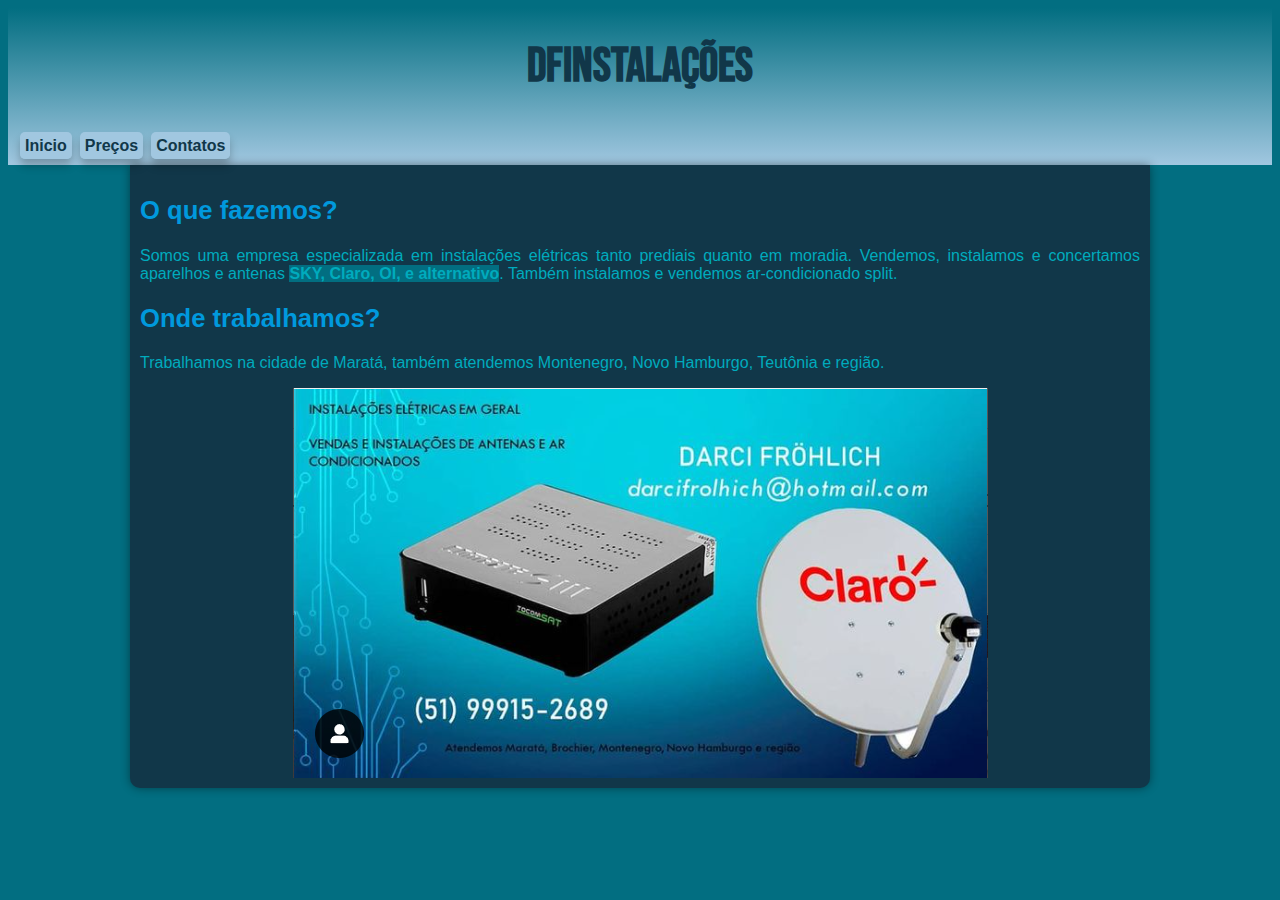
<file: index.html>
<!DOCTYPE html>
<html lang="pt-br">
<head>
    <meta charset="UTF-8">
    <meta http-equiv="X-UA-Compatible" content="IE=edge">
    <meta name="viewport" content="width=device-width, initial-scale=1.0">
    <title>DFInstalações</title>
    <link rel="stylesheet" href="style copy.css">
    <link rel="shortcut icon" href="imagens/img-DFI-pq.png" type="image/x-icon">
</head>
<body>
    <header>
        <h1>
            DFInstalações
        </h1>
        <nav>
            <a href="index.html">Inicio</a>
            <a href="paginadevendas.html">Preços</a>
            <a href="Contatos.html">Contatos</a>
        </nav>
    </header>
    <main>
            <article>
                <h2>
                    O que fazemos?
                </h2>
                <p>
                    Somos uma empresa especializada em instalações elétricas tanto prediais quanto em moradia. Vendemos, instalamos e concertamos aparelhos e antenas <strong>SKY, Claro, OI, e alternativo</strong>. Também instalamos e vendemos ar-condicionado split.
                </p>
                <h2>
                    Onde trabalhamos?
                </h2>
                <p>
                    Trabalhamos na cidade de Maratá, também atendemos Montenegro, Novo Hamburgo, Teutônia e região.
                </p>
            </article>
            <picture>
                <source media="(max-width: 670px)" srcset="imagens/img-DFI-350.png">
                <img src="imagens/img-DFI.png" alt="">
            </picture>
    </main>
</body>
</html>
</file>
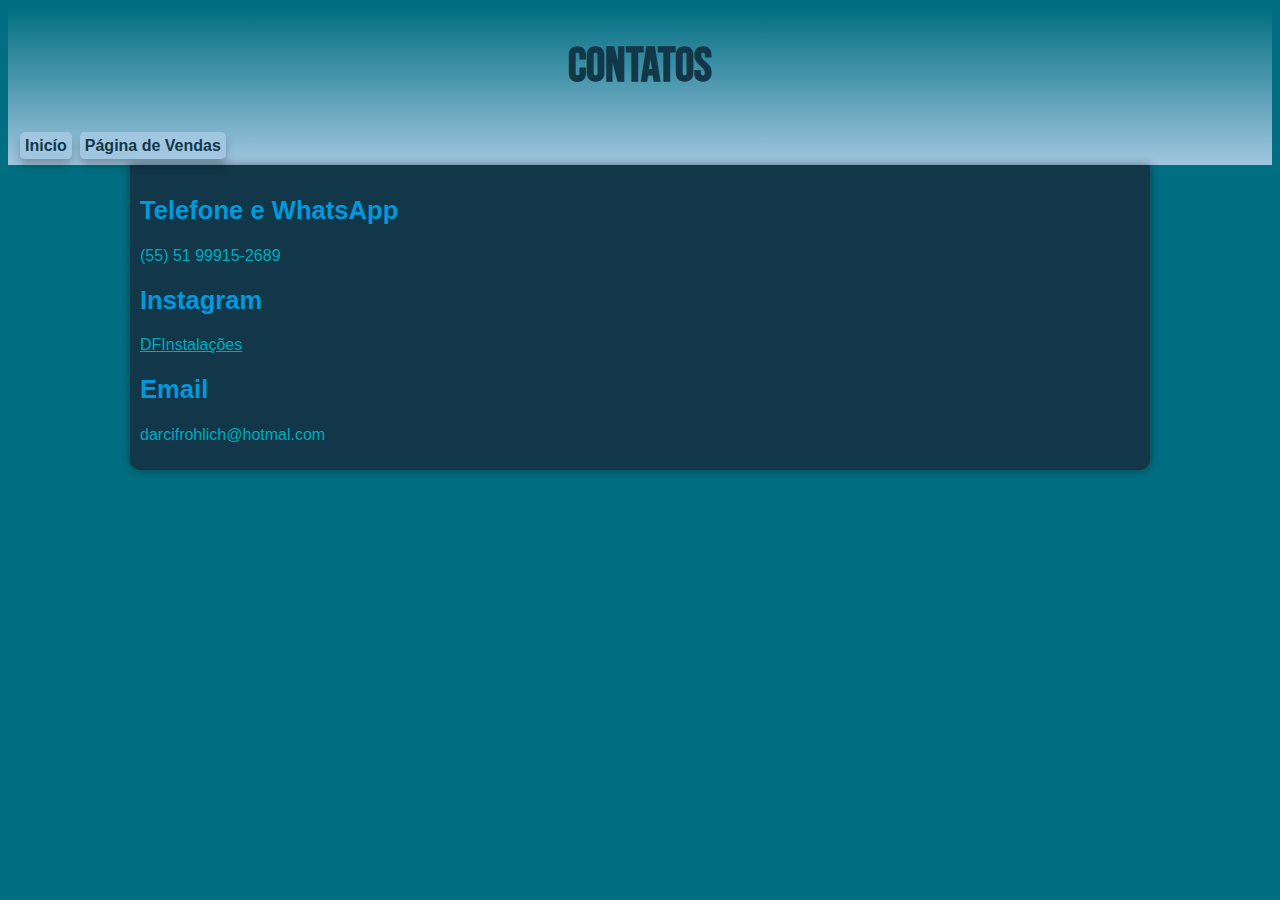
<file: Contatos.html>
<!DOCTYPE html>
<html lang="pt-br">
<head>
    <meta charset="UTF-8">
    <meta http-equiv="X-UA-Compatible" content="IE=edge">
    <meta name="viewport" content="width=device-width, initial-scale=1.0">
    <title>Contatos</title>
    <link rel="shortcut icon" href="imagens/img-DFI-pq.png" type="image/x-icon">
    <style>
        @import url('https://fonts.googleapis.com/css2?family=Bebas+Neue&display=swap');
        :root {
    --cor01: #A1C7E0;
    --cor02: #0099DD;
    --cor03: #00ABBD;
    --cor04: #026E81;
    --cor05: #113749;

    --fonte-padrao: Arial, Verdana, Helvetica, sans-serif;
    --fonte-destaque:'Bebas Neue', 'cursive';
}

body {
    background-color: var(--cor04);
}

header {
    background-image: linear-gradient(to bottom, #026E81, #A1C7E0);
    padding: 10px;
    margin: auto;
}

header h1 {
    text-align: center;
    padding: 10px;
    margin-top: 10px;
    font-family: var(--fonte-destaque);
    font-size: 3em;
    color: var(--cor05);
}

header a {
    background-color: #A1C7E0;
    margin: 2px;
    padding:5px;
    font-weight: bold;
    font-size: 1em;
    text-decoration: none;
    color: var(--cor05);
    font-family: var(--fonte-padrao);
    transition-duration: 0.5s;
    border-radius: 5px;
    box-shadow: 0px 7px 9px rgba(0, 0, 0, 0.233);
}

header a:hover {
    background-color: var(--cor05);
    color: var(--cor01);
}  

main {
    min-width: 300px;
    max-width: 1000px;
    background-color: var(--cor05);
    box-shadow: 0px 0px 10px rgba(0, 0, 0, 0.418);
    font-family: var(--fonte-padrao);
    margin: auto;
    padding: 10px;
    border-bottom-left-radius: 10px;
    border-bottom-right-radius: 10px;
}
main h2 {
    font-family: var(--fonte-padrao);
    color: var(--cor02);
    font-size: 1.6em;
}

main p {
    color: var(--cor03);
    text-align: justify;
    font-size: bold;
}

main p > strong {
    background-color: var(--cor04);
}
main a {
    color: #00ABBD;
}
    </style>
</head>
<body>
    <header>
        <h1>Contatos</h1>
        <nav>
            <a href="index.html">Inicío</a>
            <a href="paginadevendas.html">Página de Vendas</a>
        </nav>
    </header>
    <main>
        <h2>Telefone e WhatsApp</h2>
        <p>(55) 51 99915-2689</p>
        <h2>Instagram</h2>
        <p><a href="https://www.instagram.com/dfinstalacao/" target="-bank">DFInstalações</a></p>
        <h2>Email</h2>
        <p>darcifrohlich@hotmal.com</p>
    </main>
</body>
</html>
</file>
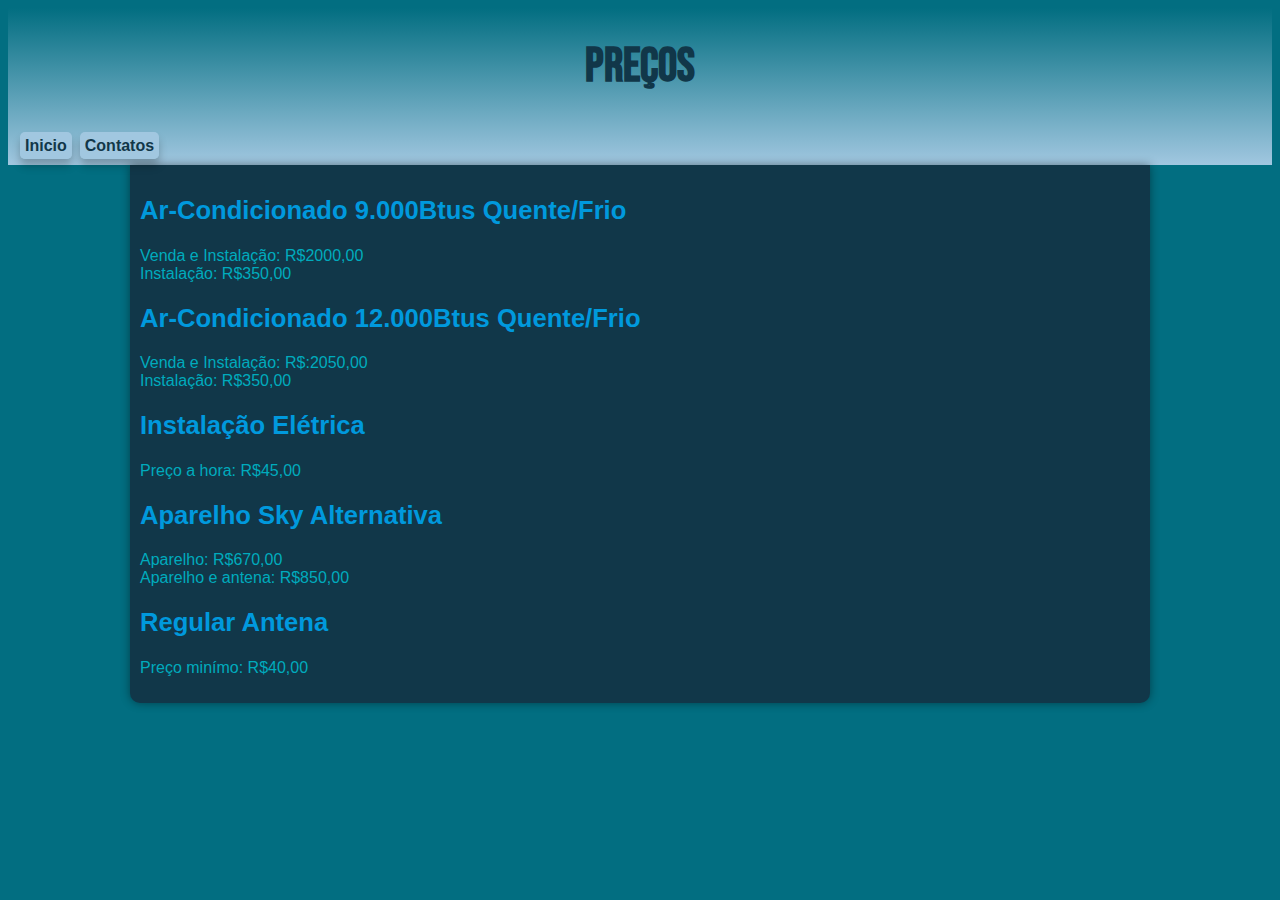
<file: paginadevendas.html>
<!DOCTYPE html>
<html lang="pt-br">
<head>
    <meta charset="UTF-8">
    <meta http-equiv="X-UA-Compatible" content="IE=edge">
    <meta name="viewport" content="width=device-width, initial-scale=1.0">
    <title>Vendas</title>
    <link rel="shortcut icon" href="imagens/img-DFI-pq.png" type="image/x-icon">
    <style>
        @import url('https://fonts.googleapis.com/css2?family=Bebas+Neue&display=swap');
        :root {
    --cor01: #A1C7E0;
    --cor02: #0099DD;
    --cor03: #00ABBD;
    --cor04: #026E81;
    --cor05: #113749;

    --fonte-padrao: Arial, Verdana, Helvetica, sans-serif;
    --fonte-destaque:'Bebas Neue', 'cursive';
}

body {
    background-color: var(--cor04);
}

header {
    background-image: linear-gradient(to bottom, #026E81, #A1C7E0);
    padding: 10px;
    margin: auto;
}

header h1 {
    text-align: center;
    padding: 10px;
    margin-top: 10px;
    font-family: var(--fonte-destaque);
    font-size: 3em;
    color: var(--cor05);
}

header a {
    background-color: #A1C7E0;
    margin: 2px;
    padding:5px;
    font-weight: bold;
    font-size: 1em;
    text-decoration: none;
    color: var(--cor05);
    font-family: var(--fonte-padrao);
    transition-duration: 0.5s;
    border-radius: 5px;
    box-shadow: 0px 7px 9px rgba(0, 0, 0, 0.233);
}

header a:hover {
    background-color: var(--cor05);
    color: var(--cor01);
}  

main {
    min-width: 300px;
    max-width: 1000px;
    background-color: var(--cor05);
    box-shadow: 0px 0px 10px rgba(0, 0, 0, 0.418);
    font-family: var(--fonte-padrao);
    margin: auto;
    padding: 10px;
    border-bottom-left-radius: 10px;
    border-bottom-right-radius: 10px;
}
main h2 {
    font-family: var(--fonte-padrao);
    color: var(--cor02);
    font-size: 1.6em;
}

main p {
    color: var(--cor03);
    text-align: justify;
    font-size: bold;
}

main p > strong {
    background-color: var(--cor04);
}
    </style>
    
</head>
<body>
    <header>
        <h1>Preços</h1>
        <nav>
            <a href="index.html">Inicio</a>
            <a href="Contatos.html">Contatos</a>
        </nav>
    </header>
    <main>
        <h2>
            Ar-Condicionado 9.000Btus Quente/Frio
        </h2>
        <p>
            Venda e Instalação: R$2000,00<br>
            Instalação: R$350,00
        </p>
        <h2>
            Ar-Condicionado 12.000Btus Quente/Frio
        </h2>
        <p>
            Venda e Instalação: R$:2050,00<br>
            Instalação: R$350,00
        </p>
        <h2>Instalação Elétrica</h2>
        <p>
            Preço a hora: R$45,00
        </p>
        <h2>Aparelho Sky Alternativa</h2>
        <p>
            Aparelho: R$670,00 <br>
            Aparelho e antena: R$850,00
        </p>
        <h2>Regular Antena</h2>
        <p>Preço minímo: R$40,00</p>
    </main>
</body>
</html>
</file>
<file: style copy.css>
@charset "UTF=8";
@import url('https://fonts.googleapis.com/css2?family=Bebas+Neue&display=swap');

:root {
    --cor01: #A1C7E0;
    --cor02: #0099DD;
    --cor03: #00ABBD;
    --cor04: #026E81;
    --cor05: #113749;

    --fonte-padrao: Arial, Verdana, Helvetica, sans-serif;
    --fonte-destaque:'Bebas Neue', 'cursive';
}

body {
    background-color: var(--cor04);
}

header {
    background-image: linear-gradient(to bottom, #026E81, #A1C7E0);
    padding: 10px;
    margin: auto;
}

header h1 {
    text-align: center;
    padding: 10px;
    margin-top: 10px;
    font-family: var(--fonte-destaque);
    font-size: 3em;
    color: var(--cor05);
}

header a {
    background-color: #A1C7E0;
    margin: 2px;
    padding:5px;
    font-weight: bold;
    font-size: 1em;
    text-decoration: none;
    color: var(--cor05);
    font-family: var(--fonte-padrao);
    transition-duration: 0.5s;
    border-radius: 5px;
    box-shadow: 0px 7px 9px rgba(0, 0, 0, 0.233);
}

header a:hover {
    background-color: var(--cor05);
    color: var(--cor01);
}  

main {
    min-width: 300px;
    max-width: 1000px;
    background-color: var(--cor05);
    box-shadow: 0px 0px 10px rgba(0, 0, 0, 0.418);
    font-family: var(--fonte-padrao);
    margin: auto;
    padding: 10px;
    border-bottom-left-radius: 10px;
    border-bottom-right-radius: 10px;
}
main h2 {
    font-family: var(--fonte-padrao);
    color: var(--cor02);
    font-size: 1.6em;
}

main p {
    color: var(--cor03);
    text-align: justify;
    font-size: bold;
}

main p > strong {
    background-color: var(--cor04);
}

main img {
    display: block;
    margin: auto;
}
</file>
